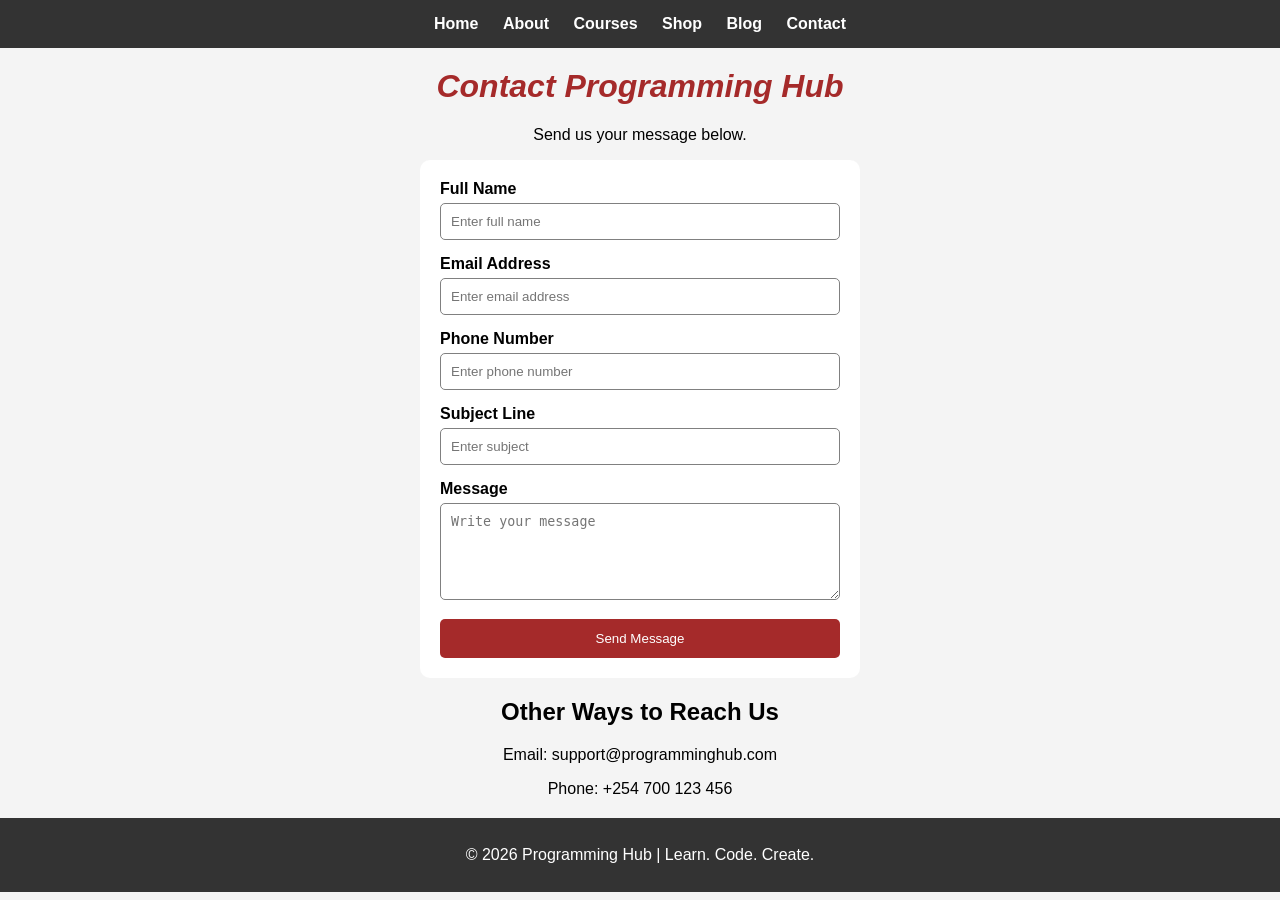
<file: contact.html>
<!DOCTYPE html>
<html>
<head>
    <title>Contact Us</title>

    <style>

        body {
            font-family: Arial, sans-serif;
            margin: 0;
            background-color: #f4f4f4;
        }

        nav {
            background-color: #333;
            padding: 15px;
            text-align: center;
        }

        nav a {
            color: white;
            text-decoration: none;
            margin: 0 10px;
            font-weight: bold;
        }

        nav a:hover {
            color: aqua;
        }

        h1 {
            color: brown;
            text-align: center;
            margin-top: 20px;
            font-style: italic;
        }

        p {
            text-align: center;
        }

        form {
            width: 400px;
            margin: auto;
            background-color: white;
            padding: 20px;
            border-radius: 10px;
        }

        label {
            font-weight: bold;
        }

        input,
        textarea {
            width: 100%;
            padding: 10px;
            margin-top: 5px;
            margin-bottom: 15px;
            border: 1px solid gray;
            border-radius: 5px;
            box-sizing: border-box;
        }

        button {
            background-color: brown;
            color: white;
            border: none;
            padding: 12px;
            width: 100%;
            border-radius: 5px;
            cursor: pointer;
        }

        button:hover {
            background-color: darkred;
        }

        .contact-info {
            text-align: center;
            margin-top: 20px;
        }

        footer {
            background-color: #333;
            color: white;
            text-align: center;
            padding: 12px;
            margin-top: 20px;
        }

    </style>
</head>

<body>

    <!-- Navigation -->
    <nav>
        <a href="index.html">Home</a>
        <a href="about.html">About</a>
        <a href="services.html">Courses</a>
        <a href="shop.html">Shop</a>
        <a href="blog.html">Blog</a>
        <a href="contact.html">Contact</a>
    </nav>

    <!-- Heading -->
    <h1>Contact Programming Hub</h1>

    <p>Send us your message below.</p>

    <!-- Form -->
    <form>

        <label>Full Name</label>
        <input type="text" placeholder="Enter full name">

        <label>Email Address</label>
        <input type="email" placeholder="Enter email address">

        <label>Phone Number</label>
        <input type="tel" placeholder="Enter phone number">

        <label>Subject Line</label>
        <input type="text" placeholder="Enter subject">

        <label>Message</label>
        <textarea rows="5" placeholder="Write your message"></textarea>

        <button type="reset">Send Message</button>

    </form>

    <!-- Contact Info -->
    <div class="contact-info">

        <h2>Other Ways to Reach Us</h2>

        <p>Email: support@programminghub.com</p>

        <p>Phone: +254 700 123 456</p>

    </div>

    <!-- Footer -->
    <footer>
        <p>© 2026 Programming Hub | Learn. Code. Create.</p>
    </footer>

</body>
</html>
</file>
